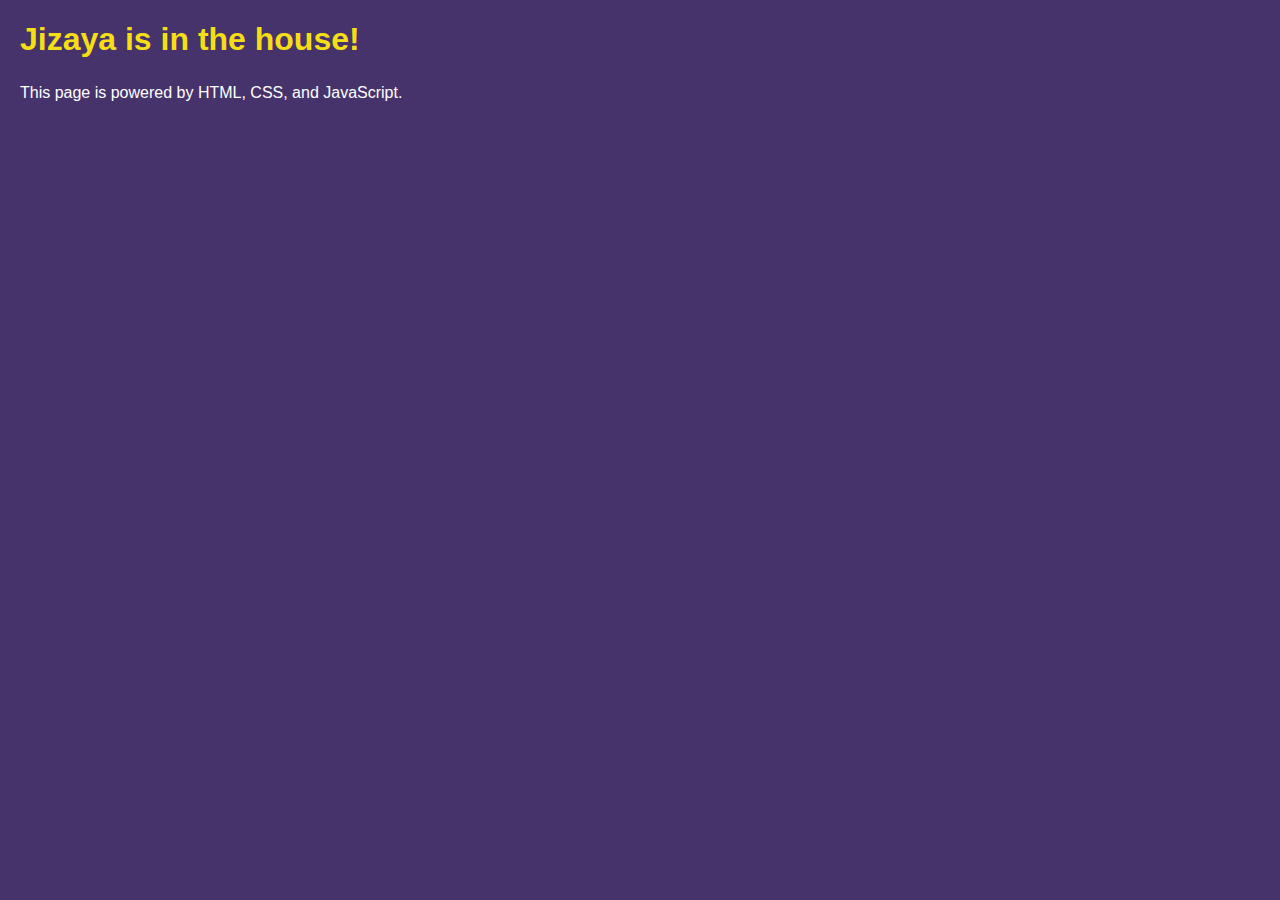
<file: w1/index.html>
<!DOCTYPE html>
<html lang="en">
<head>
    <meta charset="UTF-8">
    <meta name="viewport" content="width=device-width, initial-scale=1.0">
    <link rel="stylesheet" href="style.css">
    <script src="app.js"></script>
    <title>Document</title>
</head>
<body>
    <h1>Jizaya is in the house!</h1>
    <p>This page is powered by HTML, CSS, and JavaScript.</p>
</body>
</html>
</file>
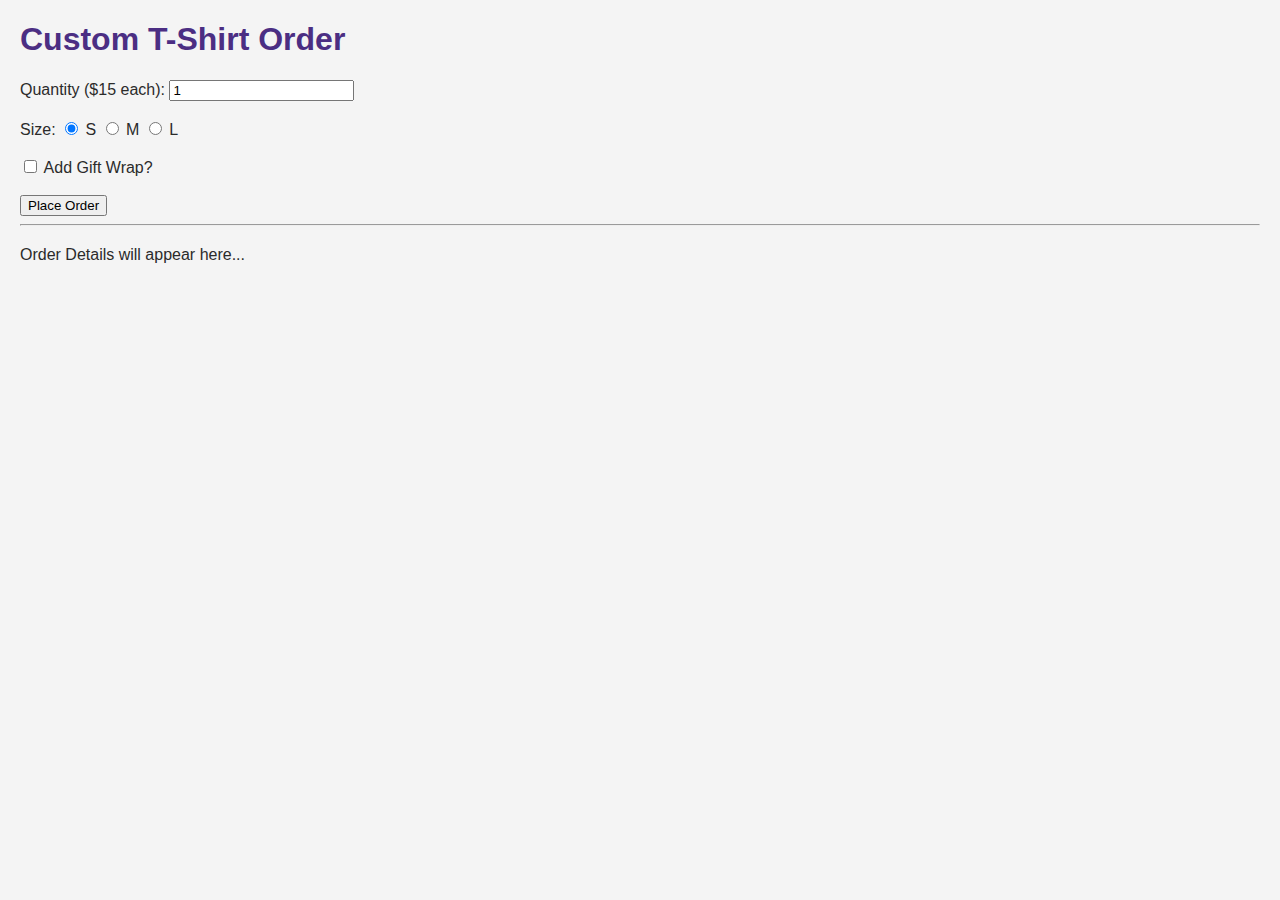
<file: w3/index.html>
<!DOCTYPE html>
<html lang="en">

<head>
    <meta charset="UTF-8">
    <meta name="viewport" content="width=device-width, initial-scale=1.0">
    <title>The Custom Order Form</title>
    <link rel="stylesheet" href="style.css">
    <script type="module" src="app.js" defer></script>
</head>

<body>
    <h1>Custom T-Shirt Order</h1>
    
    <form id="order-form">
        
        <label>Quantity ($15 each): 
            <input type="number" id="qty" value="1" min="1">
        </label>
        <br><br>

        <label>Size:</label>
        <label><input type="radio" name="size" value="Small" checked> S</label>
        <label><input type="radio" name="size" value="Medium"> M</label>
        <label><input type="radio" name="size" value="Large"> L</label>
        <br><br>

        <label>
            <input type="checkbox" id="gift-wrap"> Add Gift Wrap?
        </label>
        <br><br>

        <button type="submit">Place Order</button>
    </form>

    <hr>
    
    <div id="order-summary">
        <p>Order Details will appear here...</p>
    </div>
</body>

</html>
</file>
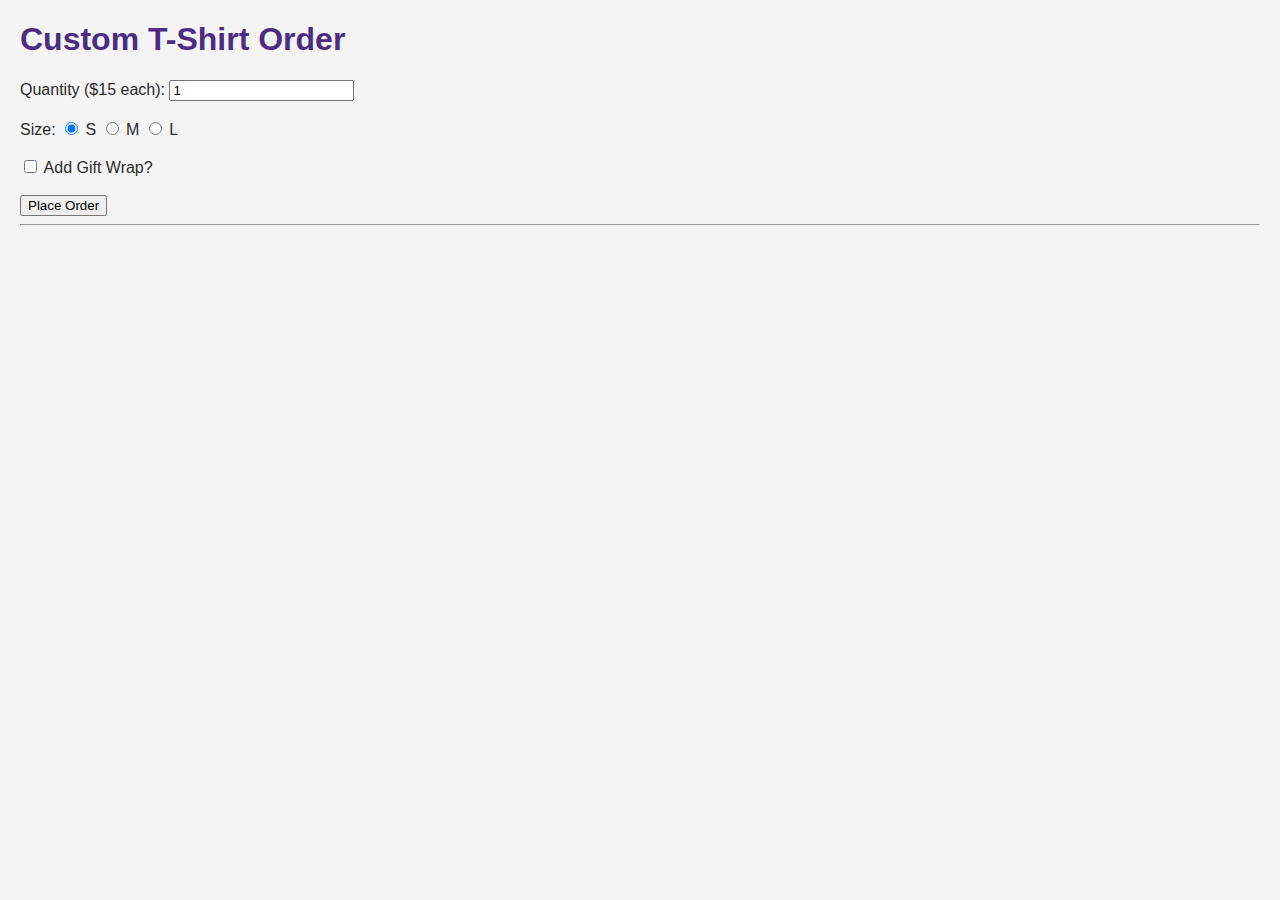
<file: w4/index.html>
<!DOCTYPE html>
<html lang="en">

<head>
    <meta charset="UTF-8">
    <meta name="viewport" content="width=device-width, initial-scale=1.0">
    <title>The Custom Order Form</title>
    <link rel="stylesheet" href="style.css">
    <script type="module" src="app.js" defer></script>
</head>

<body>
    <h1>Custom T-Shirt Order</h1>
    
    <form id="order-form">
        
        <label>Quantity ($15 each): 
            <input type="number" id="qty" value="1" min="1">
        </label>
        <br><br>

        <label>Size:</label>
        <label><input type="radio" name="size" value="Small" checked> S</label>
        <label><input type="radio" name="size" value="Medium"> M</label>
        <label><input type="radio" name="size" value="Large"> L</label>
        <br><br>

        <label>
            <input type="checkbox" id="gift-wrap"> Add Gift Wrap?
        </label>
        <br><br>

        <button type="submit">Place Order</button>
    </form>

    <hr>
    
    <div id="order-summary" style="display: none;">
        <h2>Order Success!</h2>
        <p><strong>Total Cost:</strong> $<span id="display-total"></span></p>
        <p><strong>Details:</strong> <span id="display-qty"></span> <span id="display-size"></span> T-Shirt(s)</p>
        <p><strong>Gift Wrap:</strong> <span id="display-gift"></span></p>
    </div>
</body>

</html>
</file>
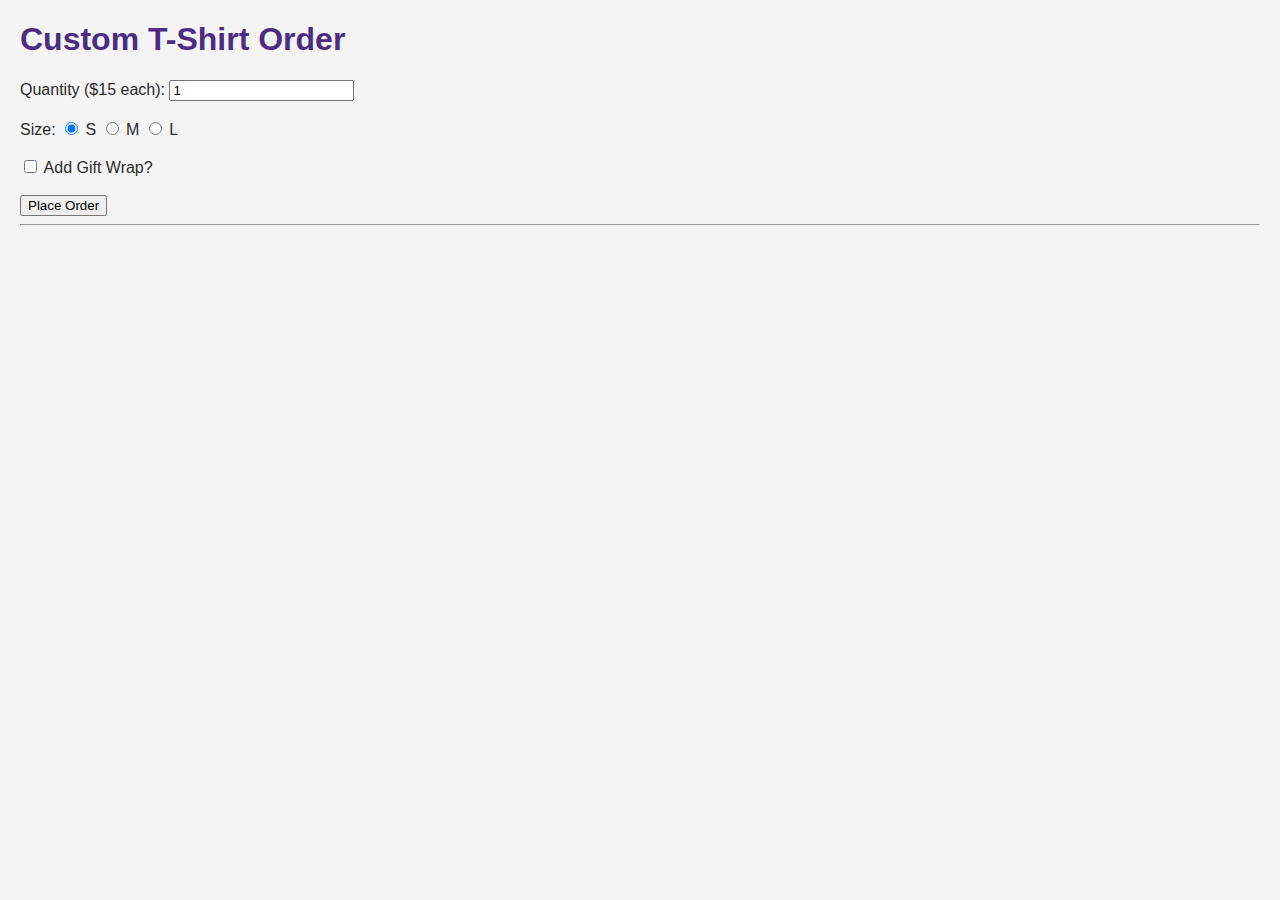
<file: w6a/index.html>
<!DOCTYPE html>
<html lang="en">

<head>
    <meta charset="UTF-8">
    <meta name="viewport" content="width=device-width, initial-scale=1.0">
    <title>Persistent Orders</title>
    <link rel="stylesheet" href="style.css">
    <script type="module" src="app.js" defer></script>
</head>

<body>
    <h1>Custom T-Shirt Order</h1>
    
    <form id="order-form">
        
        <label>Quantity ($15 each): 
            <input type="number" id="qty" value="1" min="1">
        </label>
        <br><br>

        <label>Size:</label>
        <label><input type="radio" name="size" value="Small" checked> S</label>
        <label><input type="radio" name="size" value="Medium"> M</label>
        <label><input type="radio" name="size" value="Large"> L</label>
        <br><br>

        <label>
            <input type="checkbox" id="gift-wrap"> Add Gift Wrap?
        </label>
        <br><br>

        <button type="submit">Place Order</button>
    </form>

    <hr>
    
    <div id="order-summary" style="display: none;">
        <h2>Order Success!</h2>
        <p><strong>Total Cost:</strong> $<span id="display-total"></span></p>
        <p><strong>Details:</strong> <span id="display-qty"></span> <span id="display-size"></span> T-Shirt(s)</p>
        <p><strong>Gift Wrap:</strong> <span id="display-gift"></span></p>
    </div>
</body>

</html>
</file>
<file: w1/style.css>
body {
    font-family: Arial, sans-serif;
    margin: 20px;
    background-color: #46336B; /* A light grey background */
    color: #FFFFFF;
}

h1 {
    color: #F5DE14;
}

p {
    line-height: 1.6;
}
</file>
<file: w3/style.css>
body {
    font-family: Arial, sans-serif;
    margin: 20px;
    background-color: #f4f4f4; /* A light grey background */
    color: #2B2B2B;
}

h1 {
    color: #4B2E83;
}

p {
    line-height: 1.6;
}

/* The .container class is defined but not strictly needed for this minimal HTML, but it's good practice to keep it consistent for future expansion. */
.container {
   max-width: 800px;
   margin: 0 auto; /* Center the content */
   padding: 15px;
   background-color: #ffffff;
   box-shadow: 0 2px 5px rgba(0,0,0,0.1);
   border-radius: 8px;
}
</file>
<file: w4/style.css>
body {
    font-family: Arial, sans-serif;
    margin: 20px;
    background-color: #f4f4f4; /* A light grey background */
    color: #2B2B2B;
}

h1 {
    color: #4B2E83;
}

p {
    line-height: 1.6;
}

/* The .container class is defined but not strictly needed for this minimal HTML, but it's good practice to keep it consistent for future expansion. */
.container {
   max-width: 800px;
   margin: 0 auto; /* Center the content */
   padding: 15px;
   background-color: #ffffff;
   box-shadow: 0 2px 5px rgba(0,0,0,0.1);
   border-radius: 8px;
}
</file>
<file: w6a/style.css>
body {
    font-family: Arial, sans-serif;
    margin: 20px;
    background-color: #f4f4f4; /* A light grey background */
    color: #2B2B2B;
}

h1 {
    color: #4B2E83;
}

p {
    line-height: 1.6;
}

/* The .container class is defined but not strictly needed for this minimal HTML, but it's good practice to keep it consistent for future expansion. */
.container {
   max-width: 800px;
   margin: 0 auto; /* Center the content */
   padding: 15px;
   background-color: #ffffff;
   box-shadow: 0 2px 5px rgba(0,0,0,0.1);
   border-radius: 8px;
}
</file>
